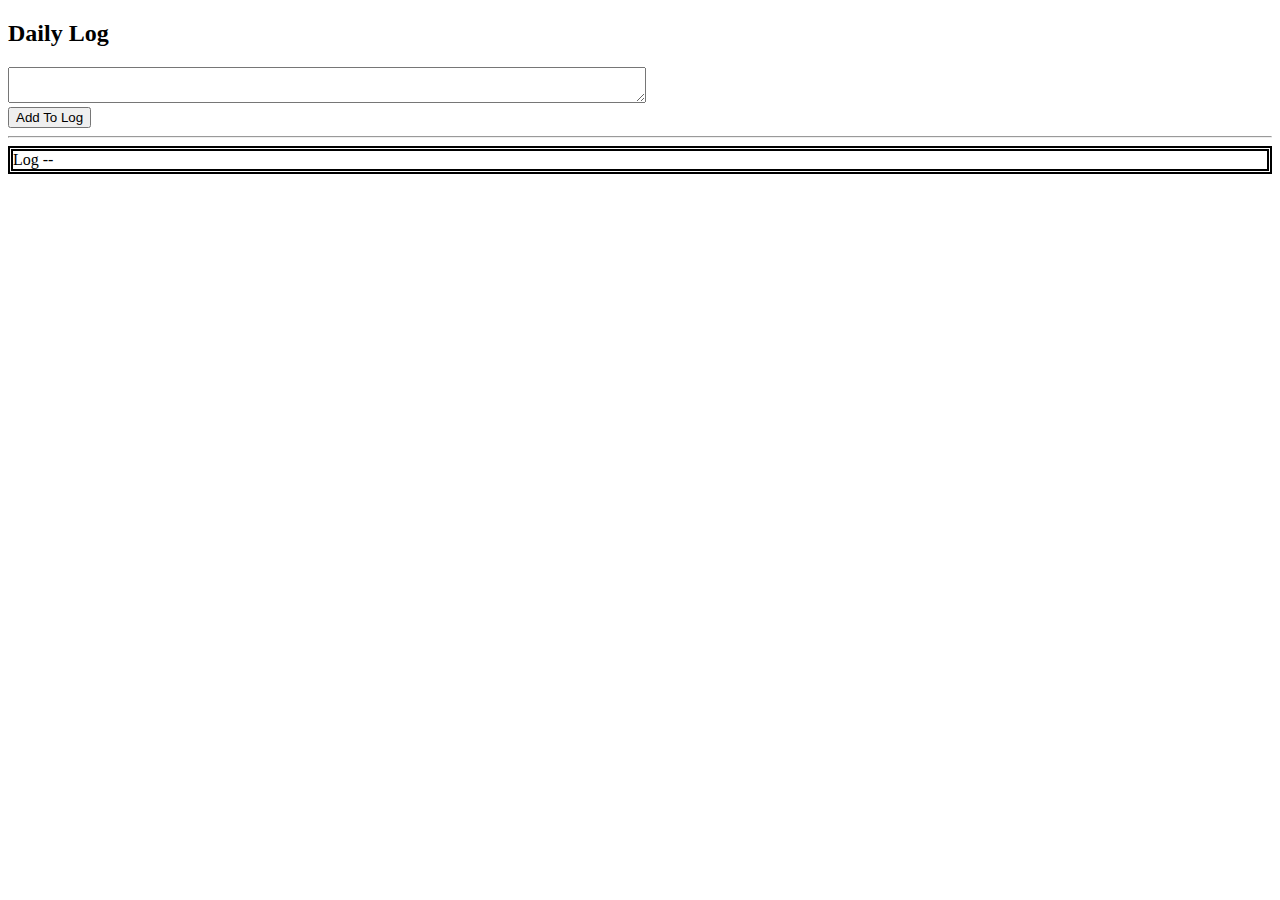
<file: index.html>
<!DOCTYPE html>
<html lang="en">
<head>
    <meta charset="UTF-8">
    <meta http-equiv="X-UA-Compatible" content="IE=edge">
    <meta name="viewport" content="width=device-width, initial-scale=1.0">
    <title>Document</title>
    <style>
        div {
            border: thick double black;
        }
        
        textarea {
            width: 50%;
        }
    </style>
    <script>
        const INVALID_CHARS = "<>@#*";

        function initialize() {
            logOutputBox = document.getElementById("logoutput");
            logFormObject = document.getElementById("logform");
            log = "Log --";
        }

        function addMessage(msg) {
            /*
            if (isValid(msg)) {
                log += "<br />" + msg;
            }
            else {
                log += "<br />Invalid Message Entered!";
            }
            display();
            */

            log += "<br />" + validate(msg);
            display();
        }

        function display() {
            logOutputBox.innerHTML = log;
        }

        function isValid(msg) {
            for (var i = 0; i < INVALID_CHARS.length; i++) {
                if (msg.indexOf(INVALID_CHARS.charAt(i)) >= 0) {
                    return false;
                }
            }
            return true;
        }

        function validate(msg) {
            for (var i = 0; i < INVALID_CHARS.length; i++) {
                var charIdx = msg.indexOf(INVALID_CHARS.charAt(i));
                while (charIdx >= 0) {
                    msg = msg.substring(0, charIdx) + msg.substring(charIdx + 1);
                    charIdx = msg.indexOf(INVALID_CHARS.charAt(i));
                }
            }

            return msg;
        }
    </script>
</head>
<body onload = "initialize();">
    <h2>Daily Log</h2>
    <form id = "logform">
        <textarea name = "loginput"></textarea>
    </form>

    <button onclick = "addMessage(logFormObject.loginput.value);">
        Add To Log
    </button>

    <hr />

    <div id = "logoutput">Log --</div> 
</body>
</html>
</file>
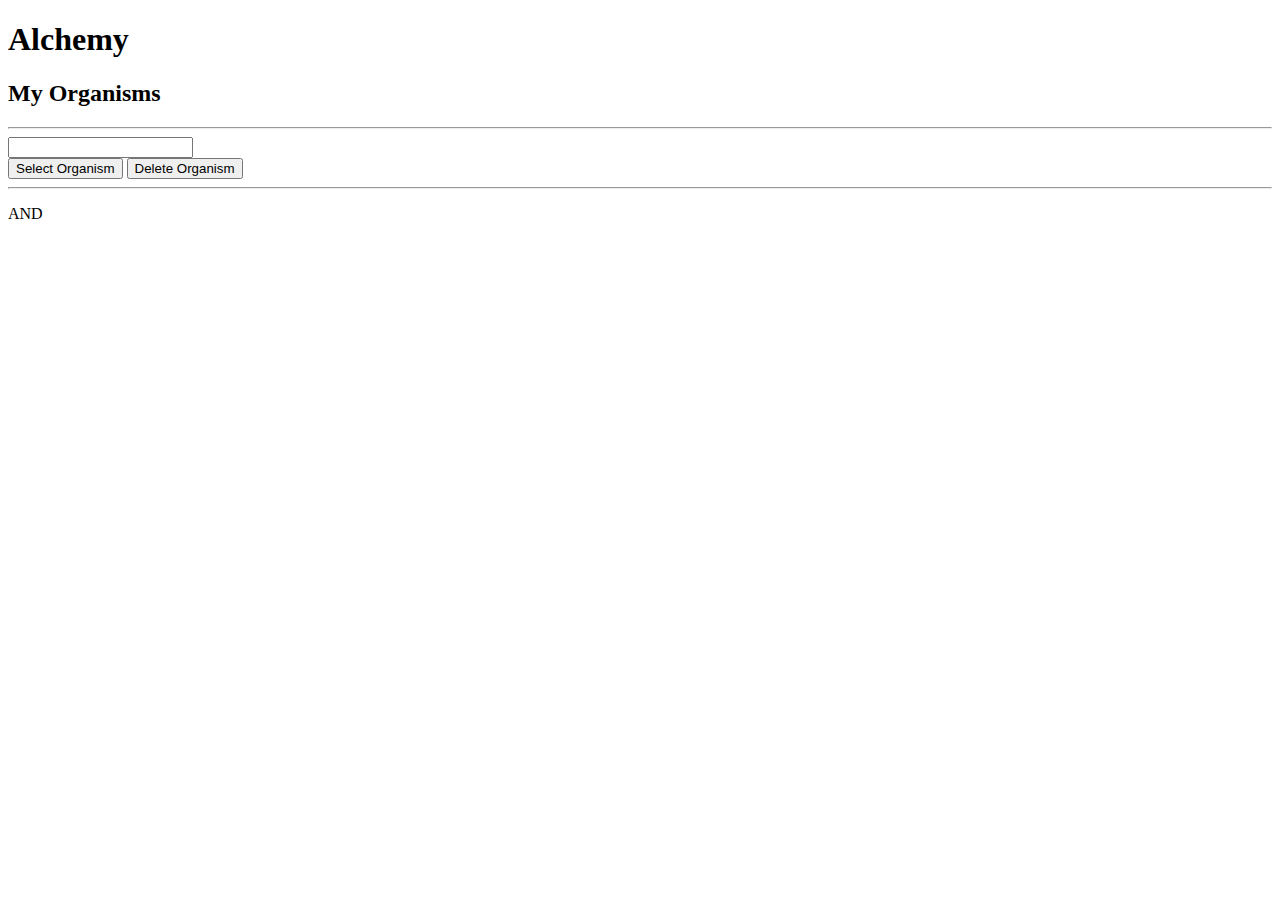
<file: alchemy.html>
<!DOCTYPE html>
<html lang="en">
<head>
    <meta charset="UTF-8">
    <meta http-equiv="X-UA-Compatible" content="IE=edge">
    <meta name="viewport" content="width=device-width, initial-scale=1.0">
    <title>Document</title>
    <link rel="style.css" href="alchemy.css"; />
    <script src = "alchemy.js"></script>
    <script>
        function initialize() {
            myOrganismsOutput = document.getElementById("orgs");
            firstSelectionOutput = document.getElementById("1st");
            secondSelectionOutput = document.getElementById("2nd");
            organismForm = document.getElementById("orgsform");

            myOrganisms = [ORGANISM_LIST[0], ORGANISM_LIST[1],
            ORGANISM_LIST[2], ORGANISM_LIST[3]];
            firstSelection = NONE;
            secondSelection = NONE;

            display();
        }

        function display() {
            myOrganismsOutput.innerHTML = "1: " + getOrganismData(
            myOrganism[0], NAME);

            for (var i = 1; i < myOrganism.length; i++) {
                myOrganismsOutput.innerHTML += "<br />" + (i + 1) + ": "
                + getOrganismData(myOrganisms[i], NAME);
                firstSelectionOutput.innerHTML = getOrganismData(
                firstSelection, NAME);
                secondSelectionOutput.innerHTML = getOrganismData(
                secondSelection, NAME);
            }
        }
    </script>
</head>
<body onload = "initialize();">
    <h1>
        <span>Alchemy</span>
    </h1>
    <div class = "box">
        <h2>My Organisms</h2>
        <div id = "orgs"></div>
        <hr />
        <form id = "orgsform">
            <input type = "number" name = "orgsel" />
        </form>
        <button onclick = "selectOrganism();">Select Organism</button>
        <button onclick = "deleteOrganism();">Delete Organism</button>
    </div>

    <hr />

    <p>
        <span id = "1st"></span> AND <span id = "2nd"></span>
    </p>
</body>
</html>
</file>
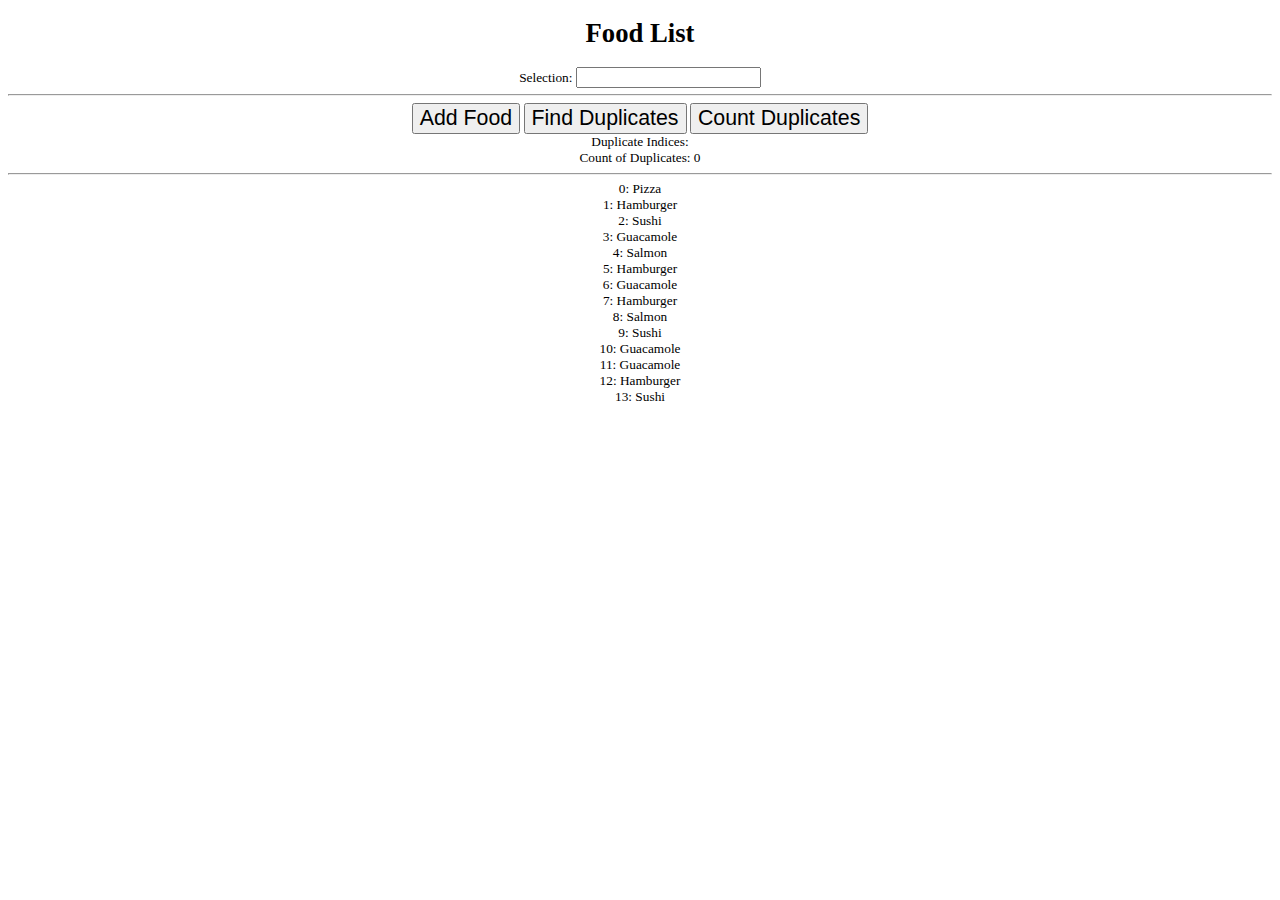
<file: foods.html>
<!DOCTYPE html>
<html lang="en">
<head>
    <meta charset="UTF-8">
    <meta http-equiv="X-UA-Compatible" content="IE=edge">
    <meta name="viewport" content="width=device-width, initial-scale=1.0">
    <title>Food List</title>
    <link rel = "stylesheet" href = "foods.css" />
    <style></style>
    <script>
        function initialize() {
            outBox = document.getElementById("outbox");
            foodSelectionBox = document.getElementById("foodsel");
            duplicatesBox = document.getElementById("dupes");
            countBox = document.getElementById("count");

            foodList = ["Pizza", "Hamburger", "Sushi", "Guacamole", 
            "Salmon", "Hamburger", "Guacamole", "Hamburger", "Salmon", 
            "Sushi", "Guacamole", "Guacamole", "Hamburger", "Sushi"];
            dupesList = [];
            dupesCount = 0;

            display();
        }
        
        function display() {
            outBox.innerHTML = "0: " + foodList[0];
            for (var i = 1; i < foodList.length; i++) {
                outBox.innerHTML += "<br />" + i + ": " + foodList[i];
            }

            duplicatesBox.innerHTML = dupesList;
            countBox.innerHTML = dupesCount;            
        }

        function addFood() {
            foodList.push(foodSelectionBox.value);
            display();
        }

        function countDuplicates(array, itm) {
            var itmCount = 0;
            for (var i = 0; i < array.length; i++) {
                if (itm == array[i]) {
                    itmCount++;
                }
            }
            return itmCount;
        }

        function indexesOf(array, itm) {
            var idxList = [];
            for (var i = 0; i < array.length; i++) {
                if (itm == array[i]) {
                    idxList.push(i);
                }
            }
            return idxList;
        }

        function getDupeList() {
            dupesList = indexesOf(foodList, foodSelectionBox.value);
            display();
        }

        function getDupeCount() {
            dupesCount = countDuplicates(foodList, foodSelectionBox.value);
            display();
        }
    </script>
</head>
<body onload = "initialize();">
    <h1>Food List</h1>

    <label>
        Selection: <input type = "text" id = "foodsel" />
    </label>

    <hr />

    <button onclick = "addFood();">
        Add Food
    </button>

    <button onclick = "getDupeList();">
        Find Duplicates
    </button>

    <button onclick = "getDupeCount();">
        Count Duplicates
    </button>

    <div>
        Duplicate Indices: <span id = "dupes"></span>
    </div>

    <div>
        Count of Duplicates: <span id = "count"></span>
    </div>

    <hr />

    <div>
        <div id = "outbox"></div>
    </div>
</body>
</html>
</file>
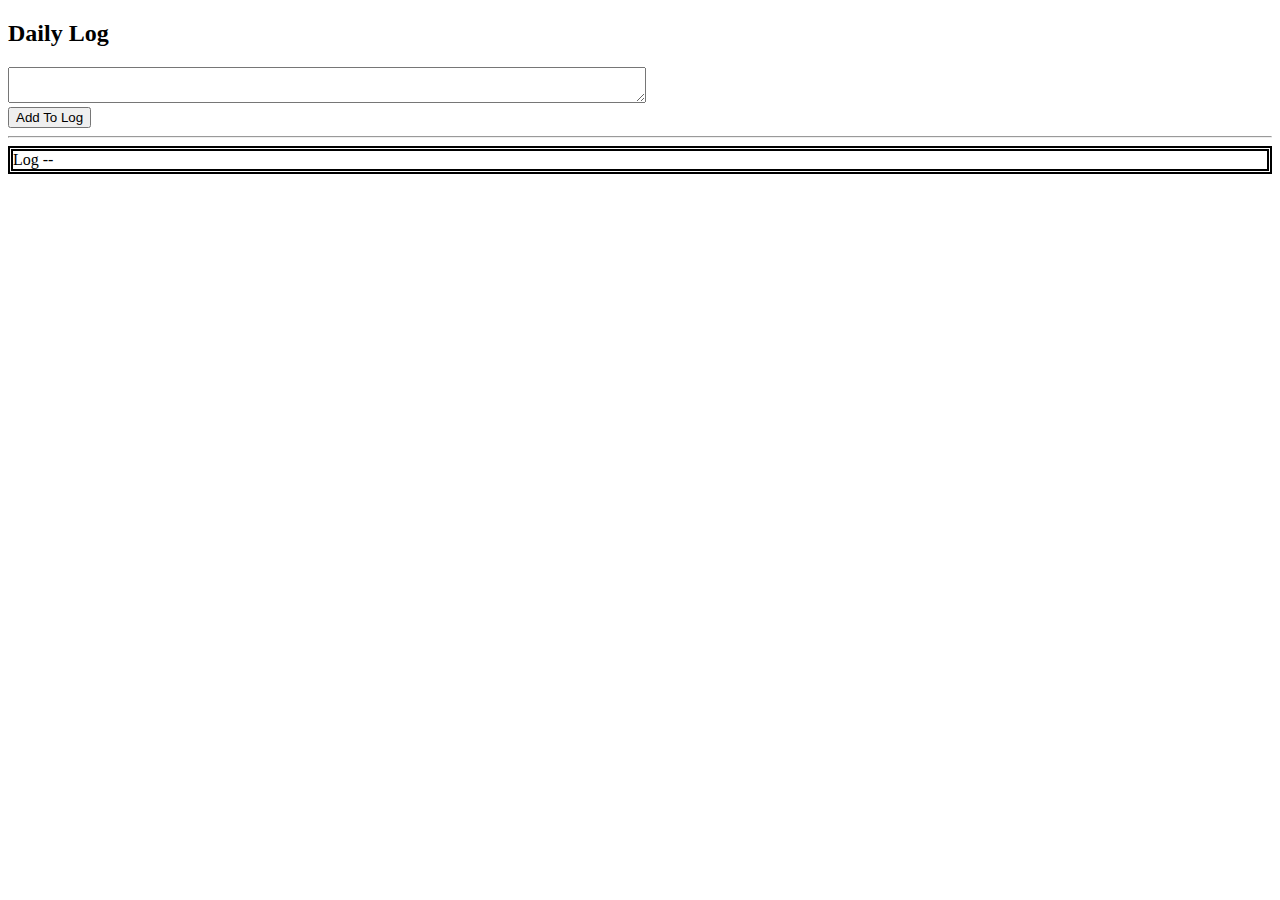
<file: index1.html>
<!DOCTYPE html>
<html lang="en">
<head>
    <meta charset="UTF-8">
    <meta http-equiv="X-UA-Compatible" content="IE=edge">
    <meta name="viewport" content="width=device-width, initial-scale=1.0">
    <title>Document</title>
    <style>
        div {
            border: thick double black;
        }

        textarea {
            width: 50%;
        }
    </style>
    <script>
        const INVALID_CHARS = "<>@#*";

        function initialize() {
            logOutputBox = document.getElementById("logoutput");
            logFormObject = document.getElementById("logform");
            log = "Log -- ";
        }

        function addMessage(msg) {
            log += "<br />" + msg;
            display();
        }

        function display() {
            logOutputBox.innerHTML = log;
        }

        function isValid(msg) {
            for (var i = 0; i < INVALID_CHARS.length; i++) {
                if (msg.indexOf(INVALID_CHARS.charAt(i)) >= 0) {
                    return false;
                }
                return true;
            }
        }

        function addMessage(msg) {
            /*
            if (isValid(msg)) {
                log += "<br />" + msg;
            }
            else {
                log += "<br />Invalid Message Entered!";
            }
            display();
            */

            log += "<br />" + validate(msg);
            display();
        }

        function validate(msg) {
            for (var i = 0; i < INVALID_CHARS.length; i++) {
                var charIdx = msg.indexOf(INVALID_CHARS.charAt(i));
                while (charIdx >= 0) {
                    msg = msg.substring(0, charIdx) + msg.substring(charIdx + i);
                    charIdx = msg.indexOf(INVALID_CHARS.charAt(i));
                }
            }
            return msg;
        }
    </script>
</head>
<body onload="initialize();">
    <h2>Daily Log</h2>
    <form id = "logform">
        <textarea name = "loginput"></textarea>
    </form>

    <button onclick = "addMessage(logFormObject.loginput.value);">
        Add To Log
    </button>

    <hr />
    <div id = "logoutput">Log --</div>
</body>
</html>
</file>
<file: alchemy.css>
body {
    background-image: url("images/potion.png");
    background-repeat: no-repeat;
    background-color: lightgrey;
    background-size: 350px;
    background-position: right top;
    background-attachment: fixed;
}

h1 {
    margin-left: 20px;
    font: bold 50pt calibri;
}

span {
    font: 20pt arial black;
}

h1 span {
    border: 1px solid #dddddd;
    border-radius: 10px;
    background-color: #dddddd;
    padding: 5px;
    box-shadow: 3px 3px 6px 3px black;
    font: bold 50pt calibri;
}

hr {
    width: 80%;
    margin: 20px auto;
}

form {
    display: inline;
}

input {
    width: 50px;
}

input, button {
    font: 16pt calibri;
}

p {
    text-align: center;
    font: 20pt arial;
}

.box {
    font: 16pt calibri;
    border: thick solid #dddddd;
    border-radius: 10px;
    width: 500px;
    margin-left: 200px;
    padding: 20px;
    background-color: #dddddd;
    box-shadow: 5px 5px 10px 8px black;
}
</file>
<file: foods.css>
body {
    text-align: center;
    font: 10pt calibri;
}

button {
    font: 16pt arial;
}

h1 {
    text-align: center;
}
</file>
